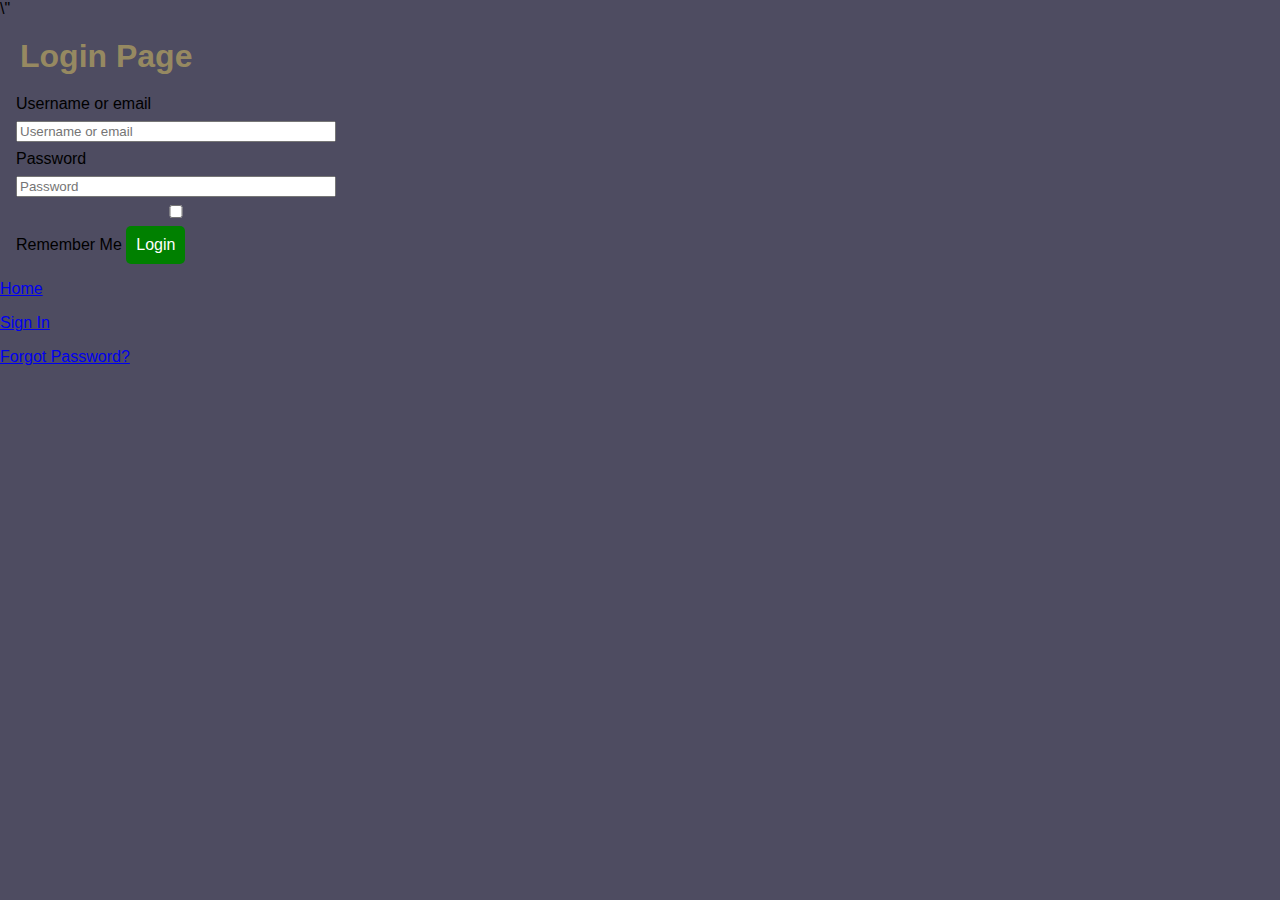
<file: index.html>
\"<!DOCTYPE html>
<html lang="en">
<head>
    <meta charset="UTF-8">
    <meta name="viewport" content="width=device-width, initial-scale=1.0">
    <title>Login Page (Fixed)</title>
    <link rel="stylesheet" href="style.css">
    <style>
        .credentials { max-width: 320px; margin: 1rem; }
        .credentials input { display: block; width: 100%; margin: 0.5rem 0; }
    </style>
</head>
<body>
    <h1>Login Page</h1>

    <div class="credentials">
        <form id="login-form" method="get" action="homepage.html">
            <label for="username">Username or email</label>
            <input type="text" id="username" name="username" placeholder="Username or email" required>

            <label for="password">Password</label>
            <input type="password" id="password" name="password" placeholder="Password" required>

            <label>
                <input type="checkbox" id="remember" name="remember"> Remember Me
            </label>

            <button type="submit">Login</button>
        </form>
    </div>

    <p><a href="homepage.html">Home</a></p>
    <p><a href="signin.html">Sign In</a></p>
    <p><a href="reset-password.html">Forgot Password?</a></p>

</body>
</html>
</file>
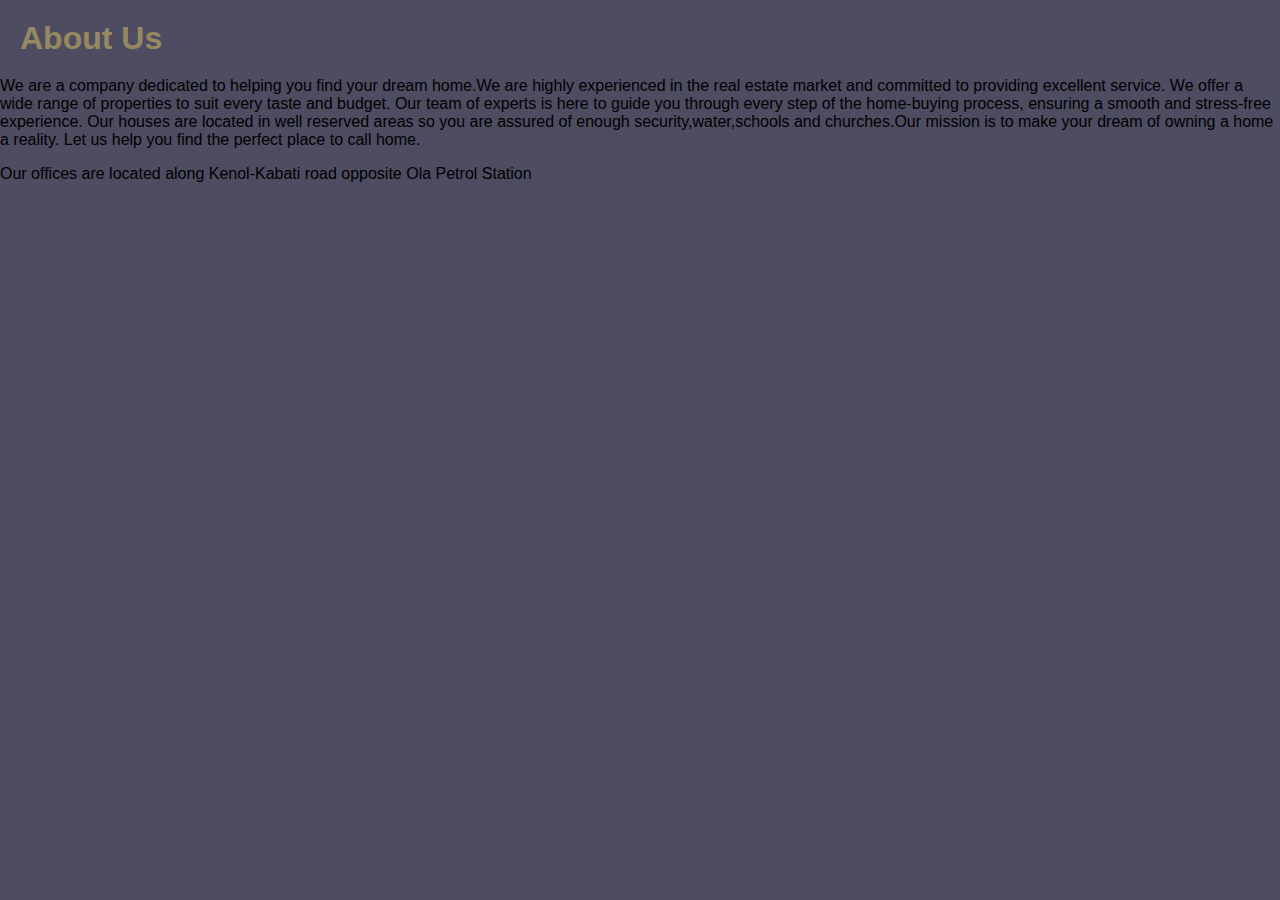
<file: about us.html>
<!DOCTYPE html>
<html lang="en">
<head>
    <meta charset="UTF-8">
    <meta name="viewport" content="width=device-width, initial-scale=1.0">
    <title>About us</title>
</head>
<body>
    <h1>About Us</h1>
    <link rel="stylesheet" href="style.css">
<p>We are a company dedicated to helping you find your dream home.We are highly experienced in the real estate market and committed to providing excellent service.
    We offer a wide range of properties to suit every taste and budget. Our team of experts is here to guide you through every step of the home-buying process, ensuring a smooth and stress-free experience.
Our houses are located in well reserved areas so you are assured of enough security,water,schools and churches.Our mission is to make your dream of owning a home a reality. Let us help you find the perfect place to call home.</p>
Our offices are located along Kenol-Kabati road opposite Ola Petrol Station</p>
    
    
</body>
</html>
</file>
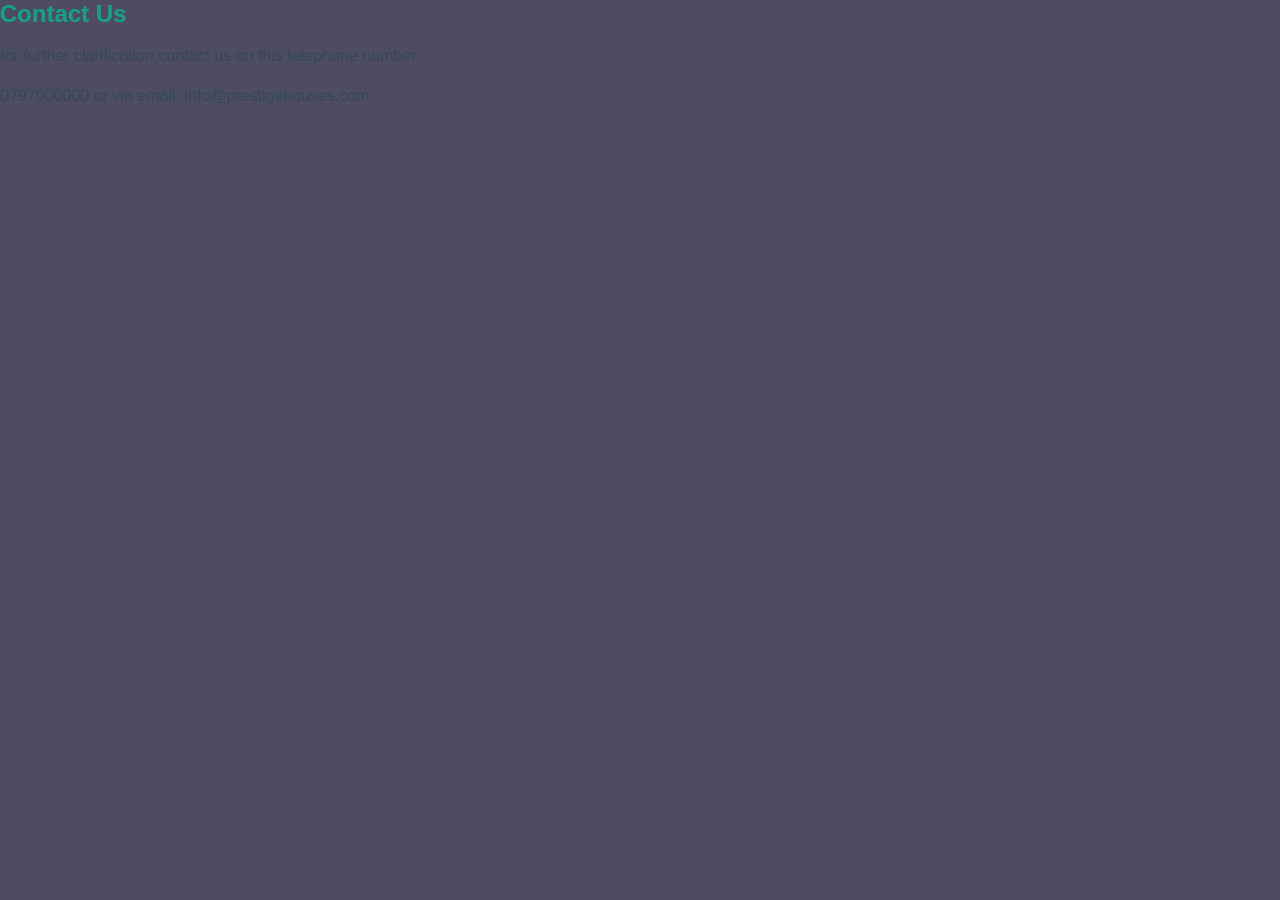
<file: contact.html>
<!DOCTYPE html>
<html lang="en">
<head>
    <meta charset="UTF-8">
    <meta name="viewport" content="width=device-width, initial-scale=1.0">
    <title>Contact</title>
    <link rel="stylesheet" href="style.css">
</head>
<body class="contact-page">
    <h2>Contact Us</h2>
    <p>for further clarification,contact us on this telephone number;</p>
    <p>0797000000 or via email: info@prestigehouses.com</p>
    
</body>
</html>
</file>
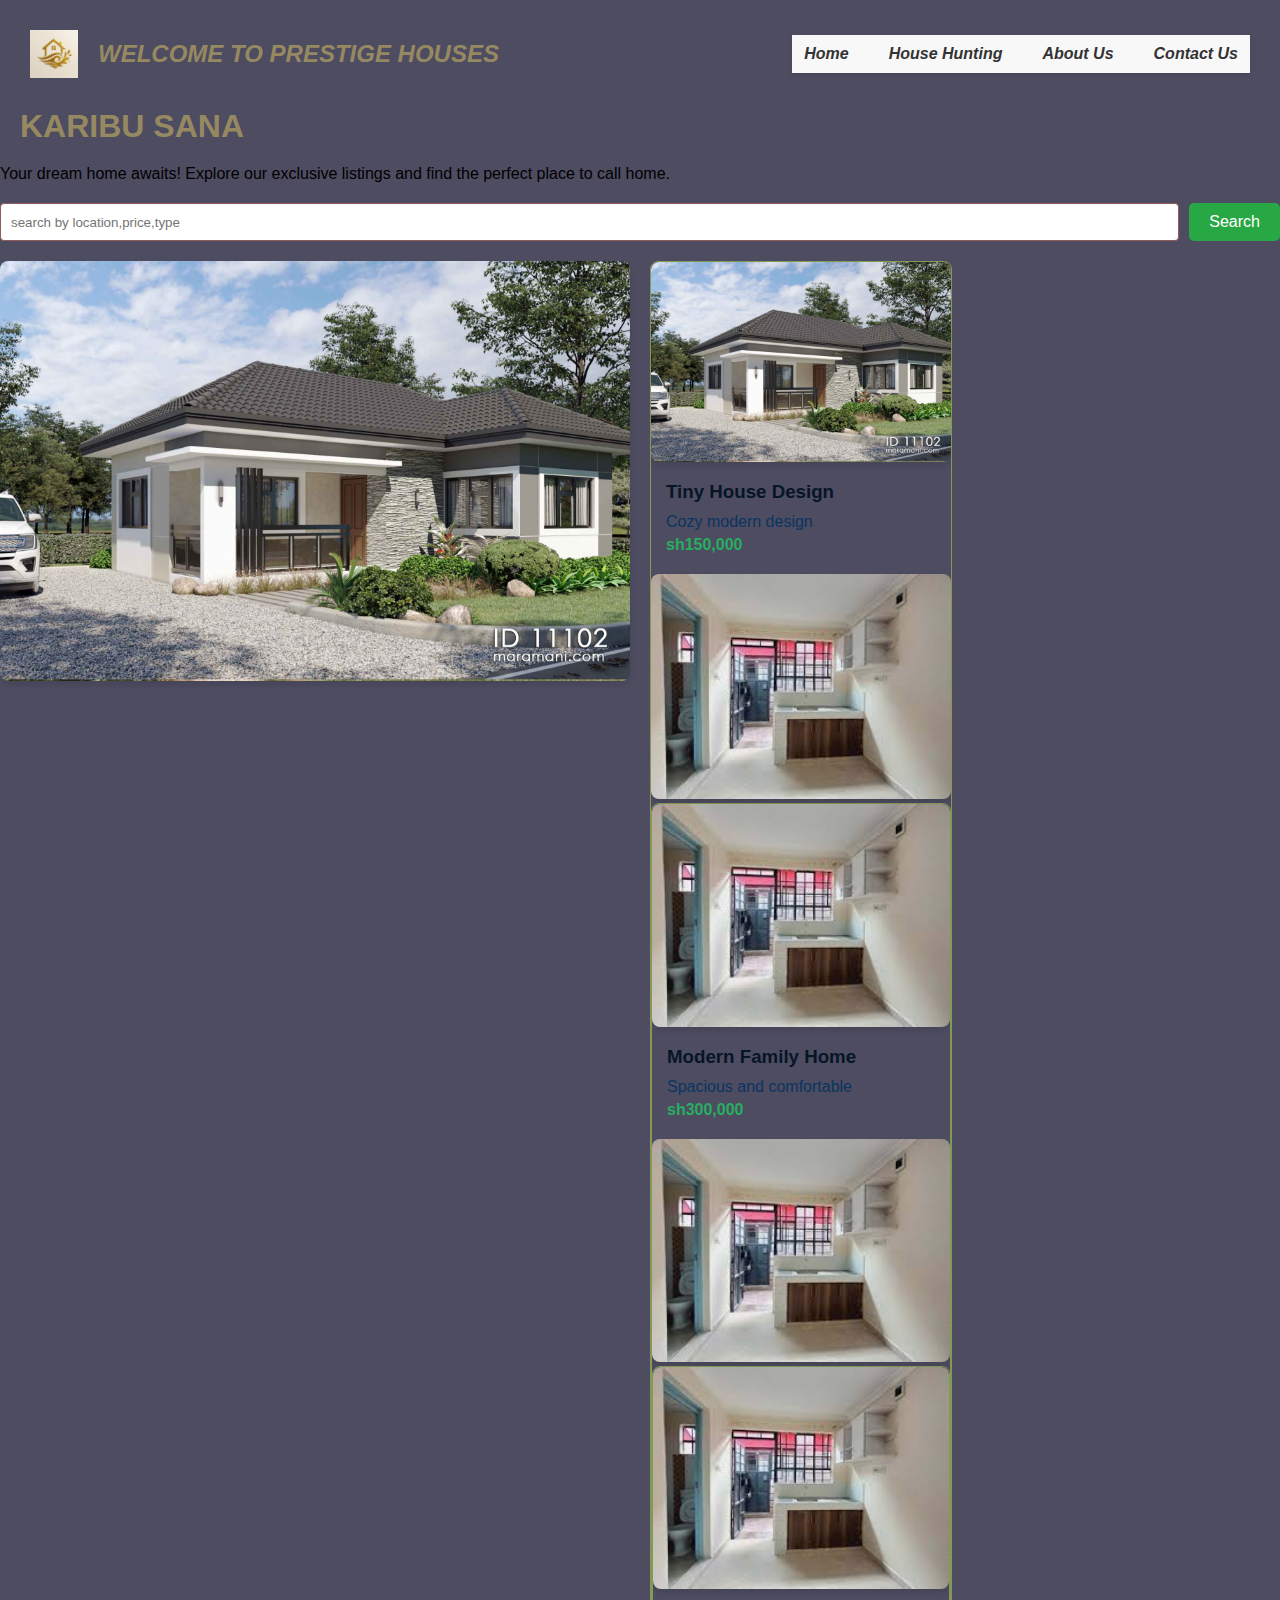
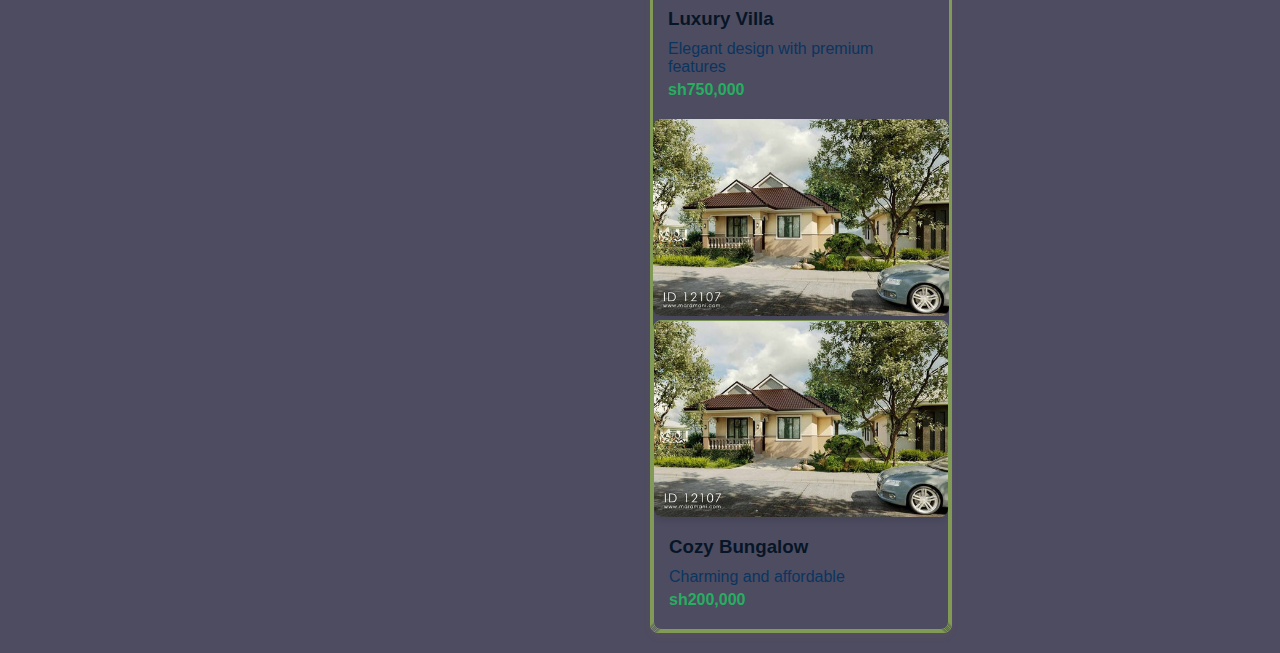
<file: homepage.html>
<!DOCTYPE html>
<html lang="en">
<head>
        <meta charset="UTF-8">
        <meta name="viewport" content="width=device-width, initial-scale=1.0">
        <title>PRESTIGE HOUSES</title>
        <link rel="stylesheet" href="style.css">
</head>
<body class="homepage">
    <header>
        <h2 class="logo">
            <img src="image/logo design.webp" alt="Prestige Houses logo" class="site-logo">
        </h2>
        <h1>WELCOME TO PRESTIGE HOUSES</h1> 
        <nav class="navigator">
            <ul>
                <li><a href="home page.html">Home</a></li>
                <li><a href="househunting.html">House Hunting</a></li>
                <li><a href="about us.html">About Us</a></li>
                <li><a href="contact us.html">Contact Us</a></li>
            </ul>
        </nav>
    </header>
<body></body>
    <body class="homepage">
       <h1>KARIBU SANA</h1>
       <p>Your dream home awaits! Explore our exclusive listings and find the perfect place to call home.</p>
       <div class="search-bar">
            <input type="search" placeholder="search by location,price,type">
            <button type="submit">Search</button>
         </div>
         <div class="img-gallery">
            <img src="image/TinyHouseDesign-ID11102-Perspective_2.jpg" alt="House 1">
            <div class="property-card">
                <img src="image/TinyHouseDesign-ID11102-Perspective_2.jpg" alt="Tiny House">
                <div class="property-info">
                    <h3>Tiny House Design</h3>
                    <p>Cozy modern design</p>
                    <p class="price">sh150,000</p>
            </div>
            <img src="image/download (1).jpeg" alt="House 2">
            <div class="property-card">
                <img src="image/download (1).jpeg" alt="Modern Family Home">
                <div class="property-info">
                    <h3>Modern Family Home</h3>
                    <p>Spacious and comfortable</p>
                    <p class="price">sh300,000</p>
            </div>
            <img src="image/download (1).jpeg" alt="House 3">
            <div class="property-card"> 
                <img src="image/download (1).jpeg" alt="Luxury Villa">

                
                <div class="property-info">
                    <h3>Luxury Villa</h3>
                    <p>Elegant design with premium features</p>
                    <p class="price">sh750,000</p>
            </div>
            <img src="image/bungalow.jpg" alt="House 4">
            <div class="property-card">
                <img src="image/bungalow.jpg" alt="Cozy Bungalow">
                <div class="property-info">
                    <h3>Cozy Bungalow</h3>
                    <p>Charming and affordable</p>
                    <p class="price">sh200,000</p>
            </div>
        </div>
    </main>

</body>
</html>
</file>
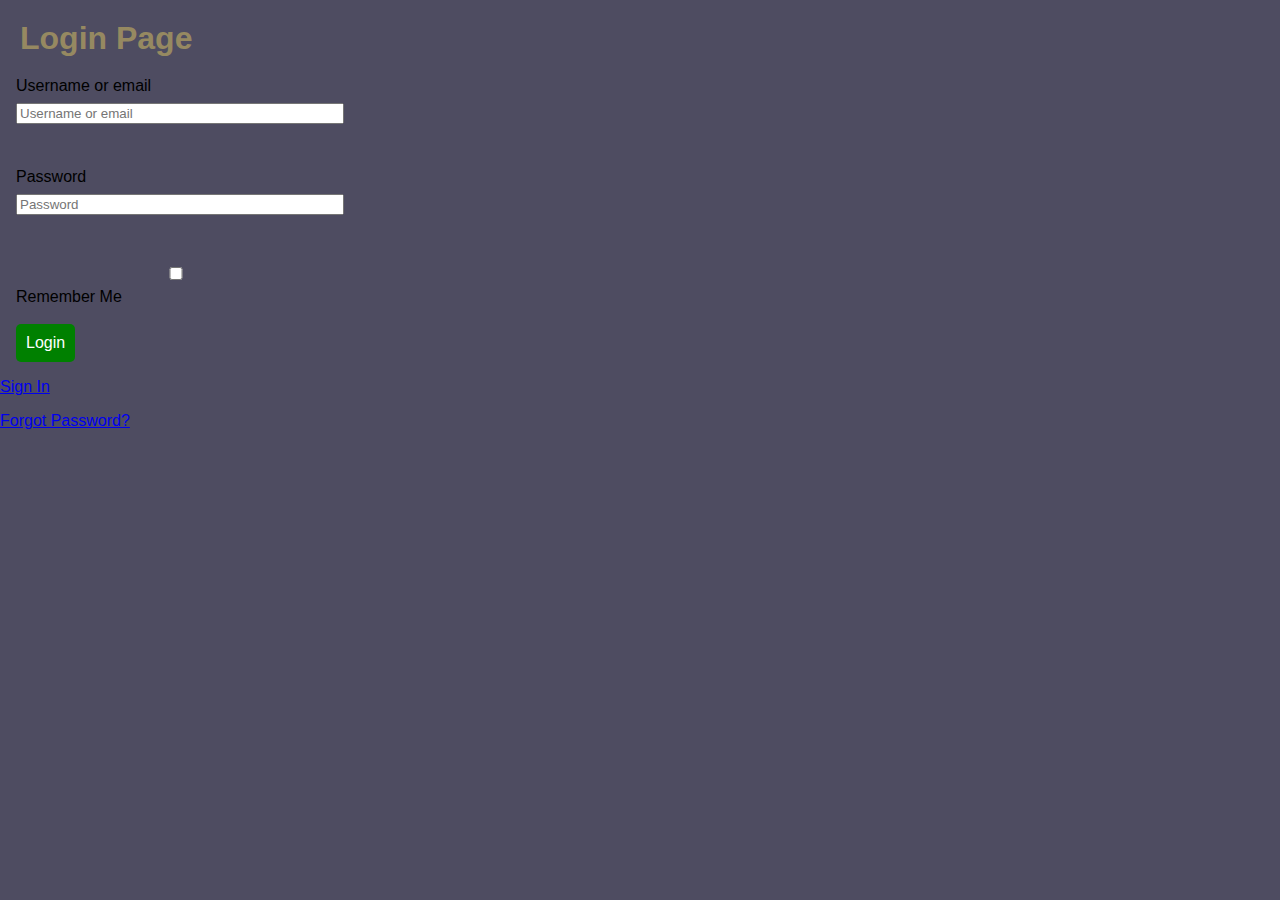
<file: househunting.html>
<!DOCTYPE html>
<html lang="en">
<head>
    <meta charset="UTF-8">
    <meta name="viewport" content="width=device-width, initial-scale=1.0">
    <title>Login Page</title>
</head>
<body>
    <h1>Login Page</h1>
    <link rel="stylesheet" href="style.css">    
<style>
        .credentials { max-width: 320px; margin: 1rem; }
        .credentials input { display: block; width: 100%; margin: 0.5rem 0; }
    </style>
    <div class="credentials">
        <form id="login-form" method="get" action="homepage.html">
            <label for="username">Username or email</label>
            <input type="text" id="username" name="username" placeholder="Username or email" required><br></br>

            <label for="password">Password</label>
            <input type="password" id="password" name="password" placeholder="Password" required><br></br>

            <label>
                <input type="checkbox" id="remember" name="remember"> Remember Me
            </label><br></br>

            <button type="submit">Login</button>
        </form>
    </div>
    <p><a href="signin.html">Sign In</a></p>
    <p><a href="reset-password.html">Forgot Password?</a></p>

</body>
</html>
</file>
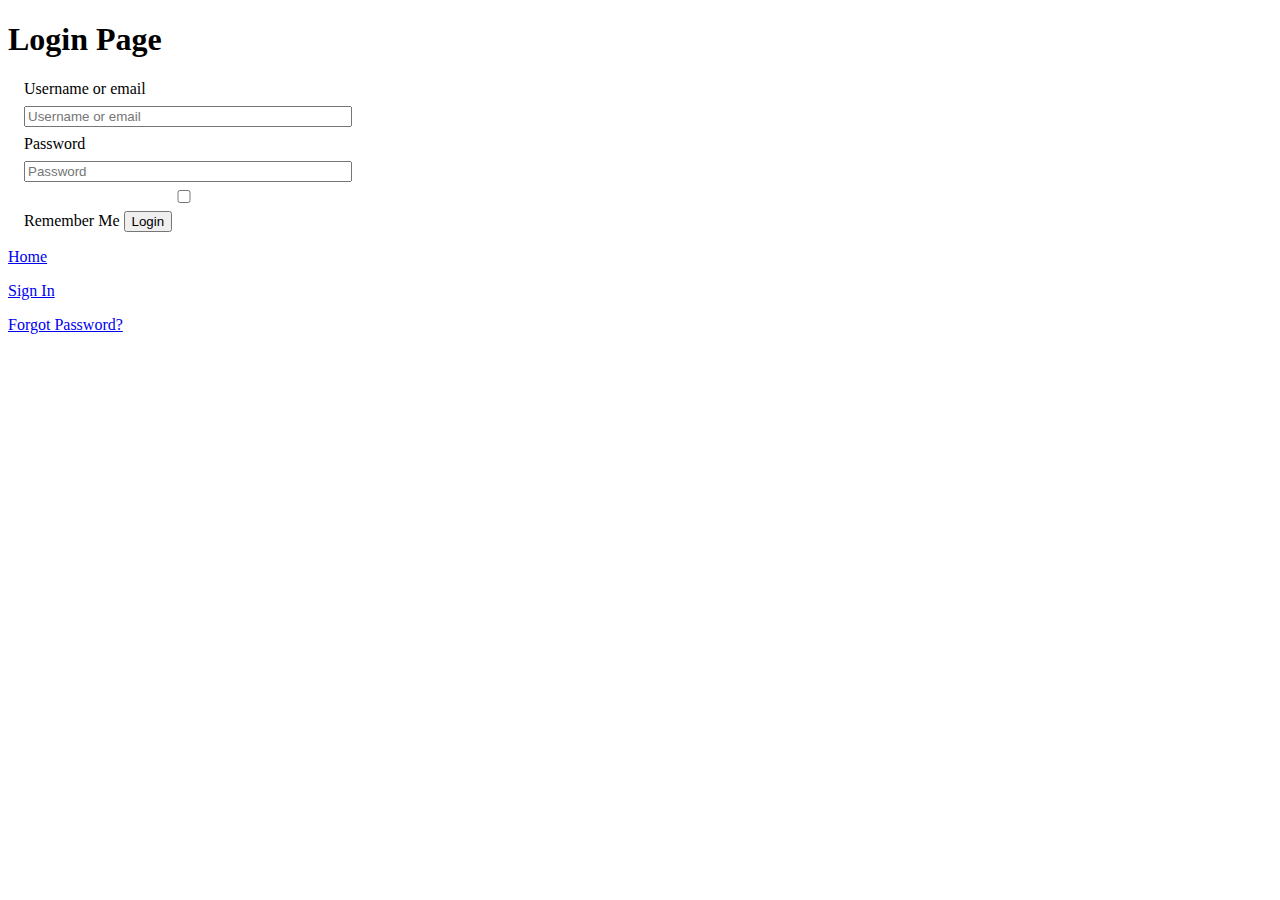
<file: index.html.html>
<!DOCTYPE html>
<html lang="en">
<head>
    <meta charset="UTF-8">
    <meta name="viewport" content="width=device-width, initial-scale=1.0">
    <title>Login Page (Fixed)</title>
    <style>
        .credentials { max-width: 320px; margin: 1rem; }
        .credentials input { display: block; width: 100%; margin: 0.5rem 0; }
    </style>
</head>
<body>
    <h1>Login Page</h1>

    <div class="credentials">
        <form id="login-form" method="get" action="homepage.html">
            <label for="username">Username or email</label>
            <input type="text" id="username" name="username" placeholder="Username or email" required>

            <label for="password">Password</label>
            <input type="password" id="password" name="password" placeholder="Password" required>

            <label>
                <input type="checkbox" id="remember" name="remember"> Remember Me
            </label>

            <button type="submit">Login</button>
        </form>
    </div>

    <p><a href="homepage.html">Home</a></p>
    <p><a href="signin.html">Sign In</a></p>
    <p><a href="reset-password.html">Forgot Password?</a></p>

</body>
</html>
</file>
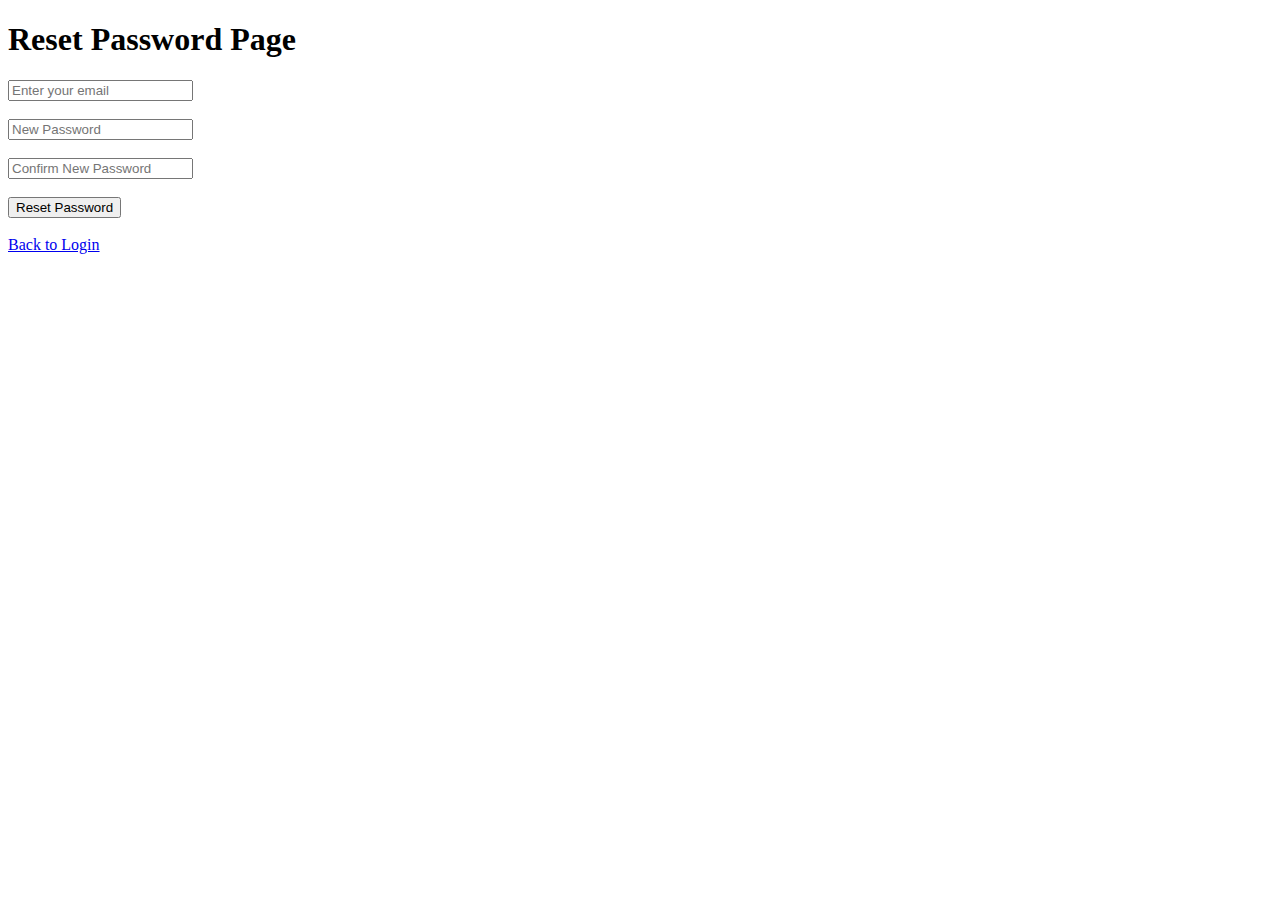
<file: reset-password.html>
<!DOCTYPE html>
<html lang="en">
<head>
    <meta charset="UTF-8">
    <meta name="viewport" content="width=device-width, initial-scale=1.0">
    <title>RESET PASSWORD</title>
</head>
 <h1>Reset Password Page</h1>
<body>
    <div class="credentials">
        <input type="email" placeholder="Enter your email"><br></br>
        <input type="password" placeholder="New Password"><br></br>
        <input type="password" placeholder="Confirm New Password"><br></br>                                       
        <button type="submit">Reset Password</button><br></br>

    </div>
    <a href="HOUSEHUNTING.HTML">Back to Login</a>
    
</body>
</html>
</file>
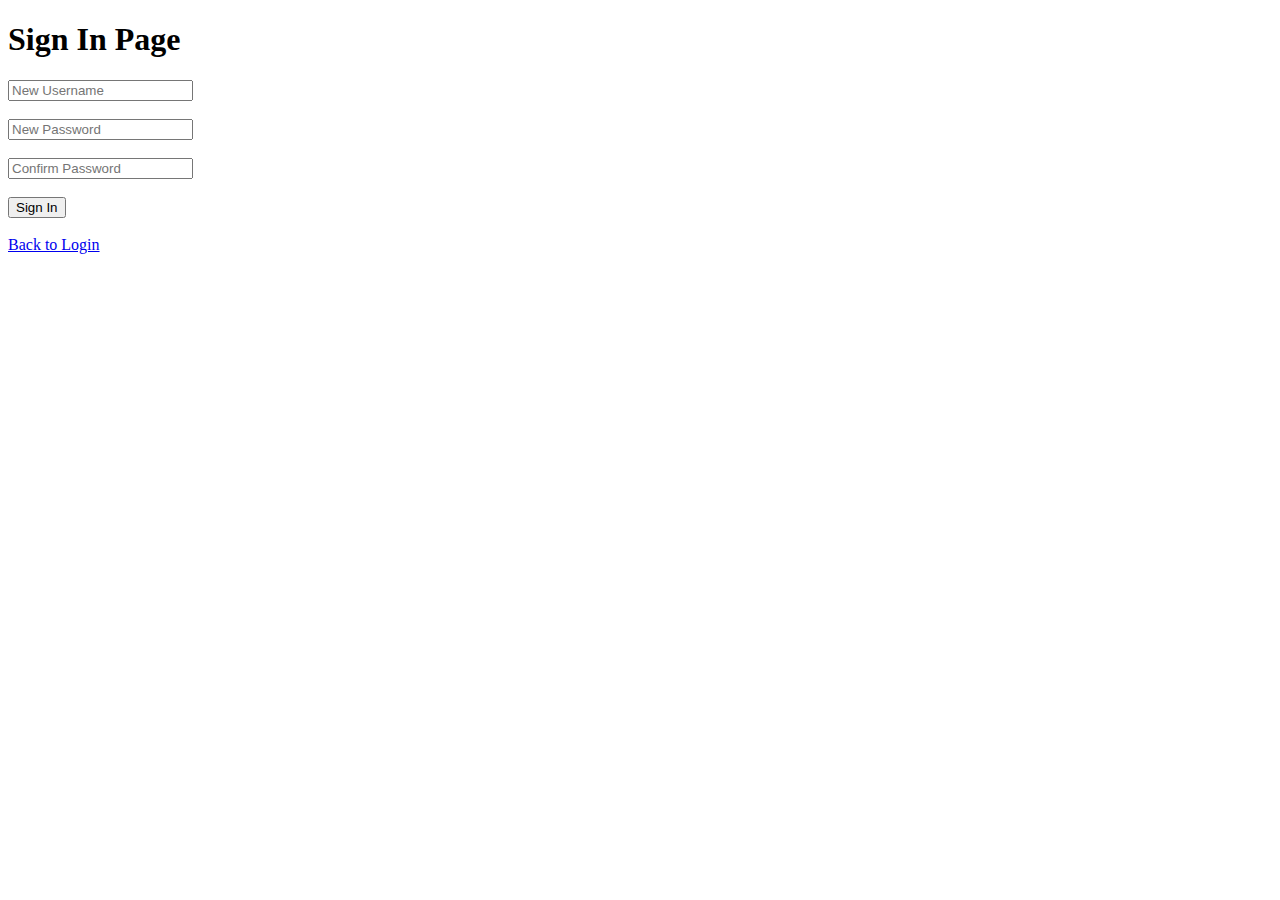
<file: signin.html>
<!DOCTYPE html>
<html lang="en">
<head>
    <meta charset="UTF-8">
    <meta name="viewport" content="width=device-width, initial-scale=1.0">
    <title>sign in Page</title>
</head>
    <h1>Sign In Page</h1>
<body>
    <div class="credentials">
        <input type="text" placeholder="New Username"><br></br>
        <input type="password" placeholder="New Password"><br></br>
        <input type="password" placeholder="Confirm Password"><br></br>                                         
        <button type="submit">Sign In</button><br></br>
    </div>
    <a href="HOUSEHUNTING.HTML">Back to Login</a>   
    
</body>
</html>
</file>
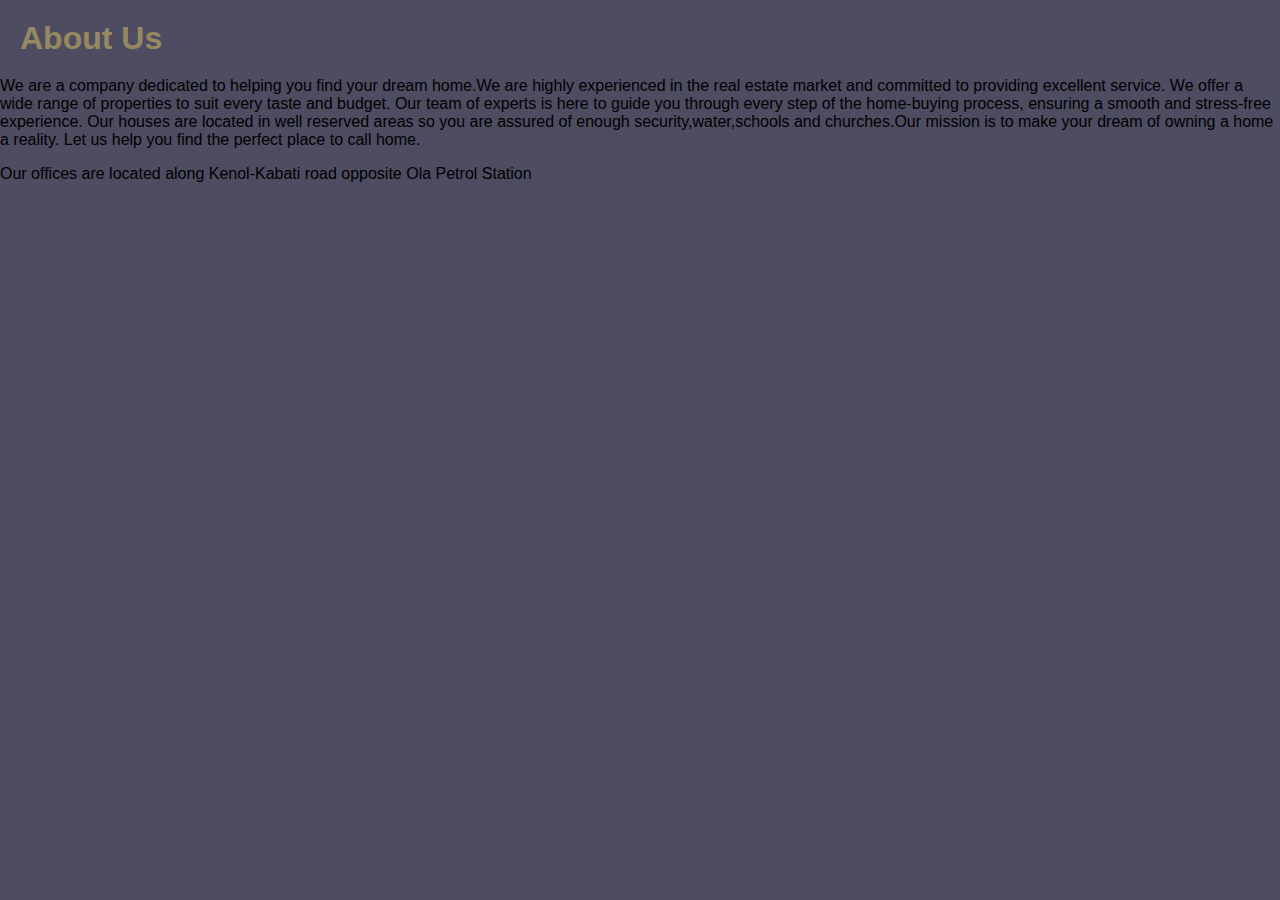
<file: PROJECT/about us.html>
<!DOCTYPE html>
<html lang="en">
<head>
    <meta charset="UTF-8">
    <meta name="viewport" content="width=device-width, initial-scale=1.0">
    <title>About us</title>
</head>
<body>
    <h1>About Us</h1>
    <link rel="stylesheet" href="style.css">
<p>We are a company dedicated to helping you find your dream home.We are highly experienced in the real estate market and committed to providing excellent service.
    We offer a wide range of properties to suit every taste and budget. Our team of experts is here to guide you through every step of the home-buying process, ensuring a smooth and stress-free experience.
Our houses are located in well reserved areas so you are assured of enough security,water,schools and churches.Our mission is to make your dream of owning a home a reality. Let us help you find the perfect place to call home.</p>
Our offices are located along Kenol-Kabati road opposite Ola Petrol Station</p>
    
    
</body>
</html>
</file>
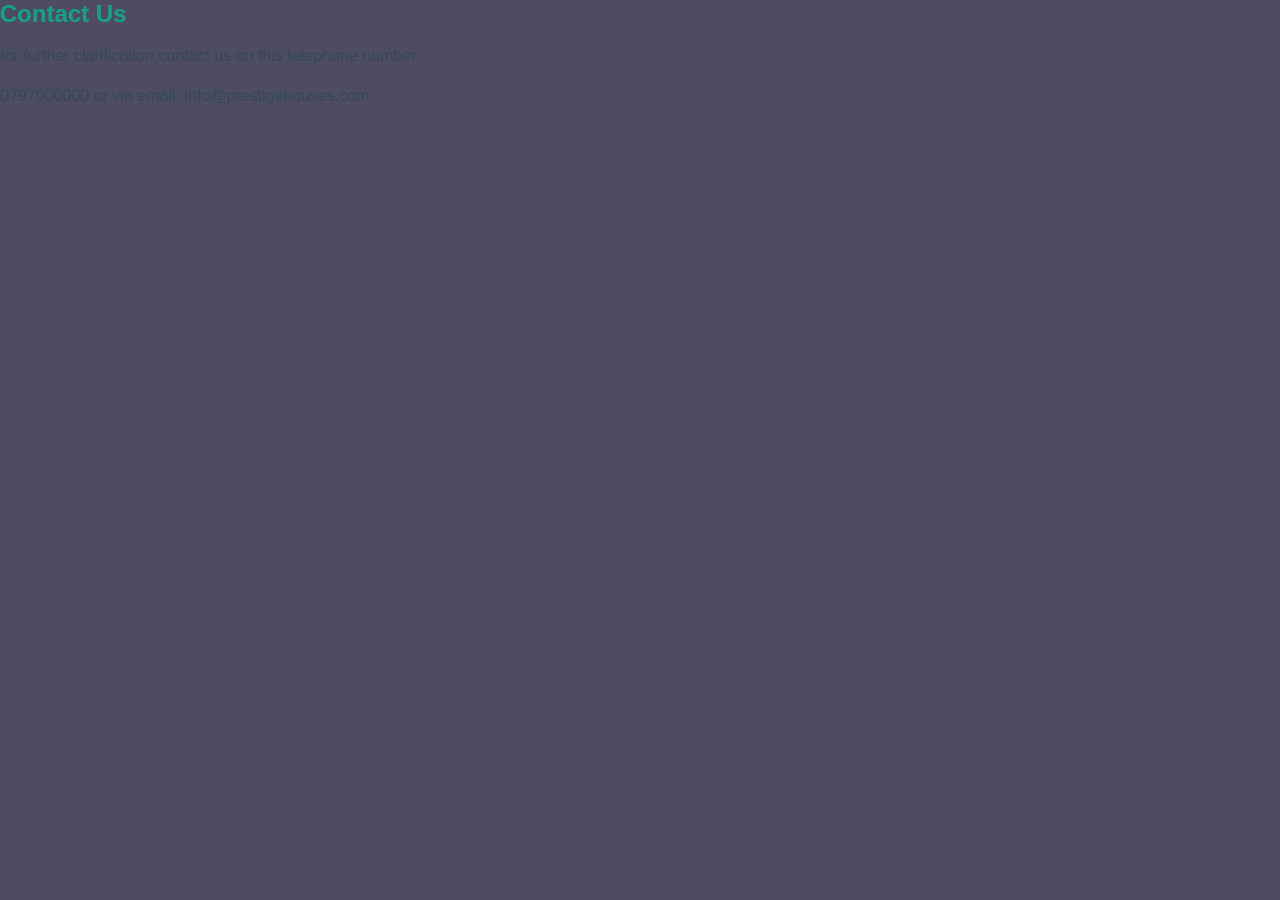
<file: PROJECT/contact.html>
<!DOCTYPE html>
<html lang="en">
<head>
    <meta charset="UTF-8">
    <meta name="viewport" content="width=device-width, initial-scale=1.0">
    <title>Contact</title>
    <link rel="stylesheet" href="style.css">
</head>
<body class="contact-page">
    <h2>Contact Us</h2>
    <p>for further clarification,contact us on this telephone number;</p>
    <p>0797000000 or via email: info@prestigehouses.com</p>
    
</body>
</html>
</file>
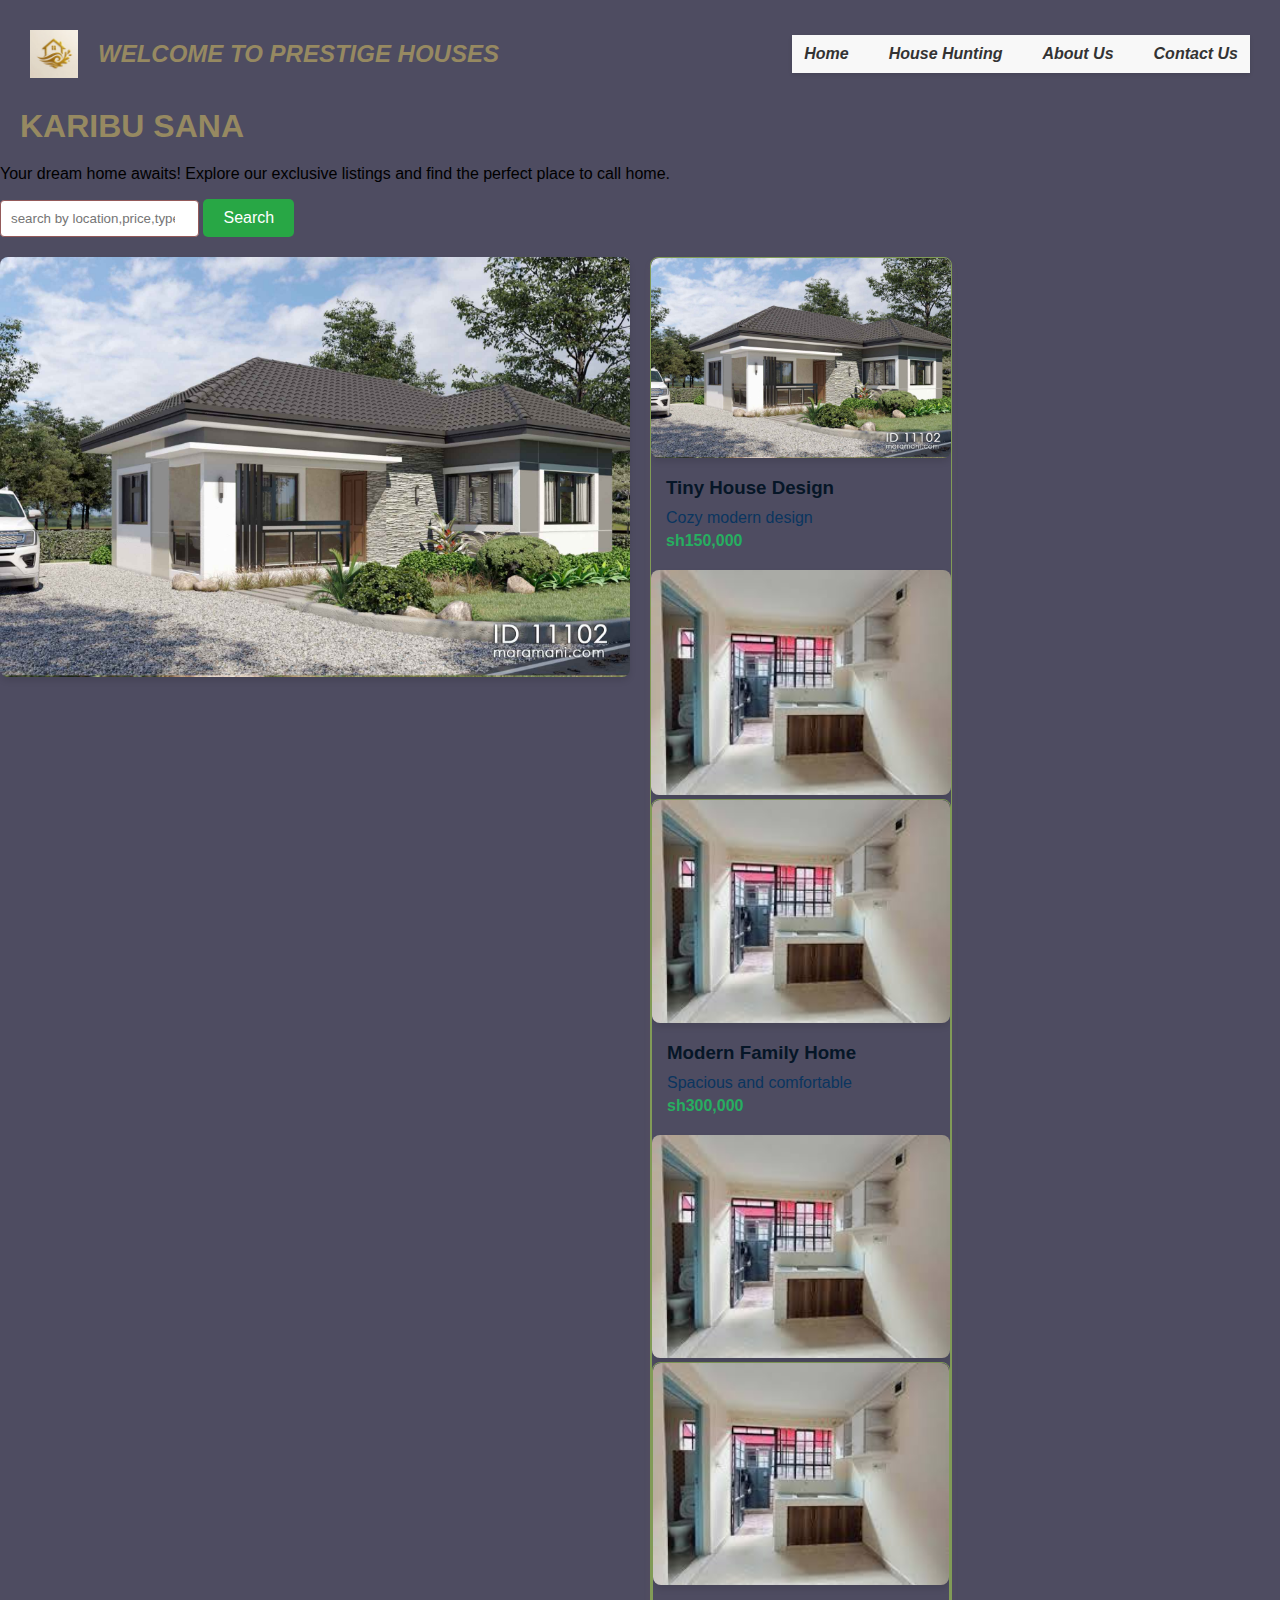
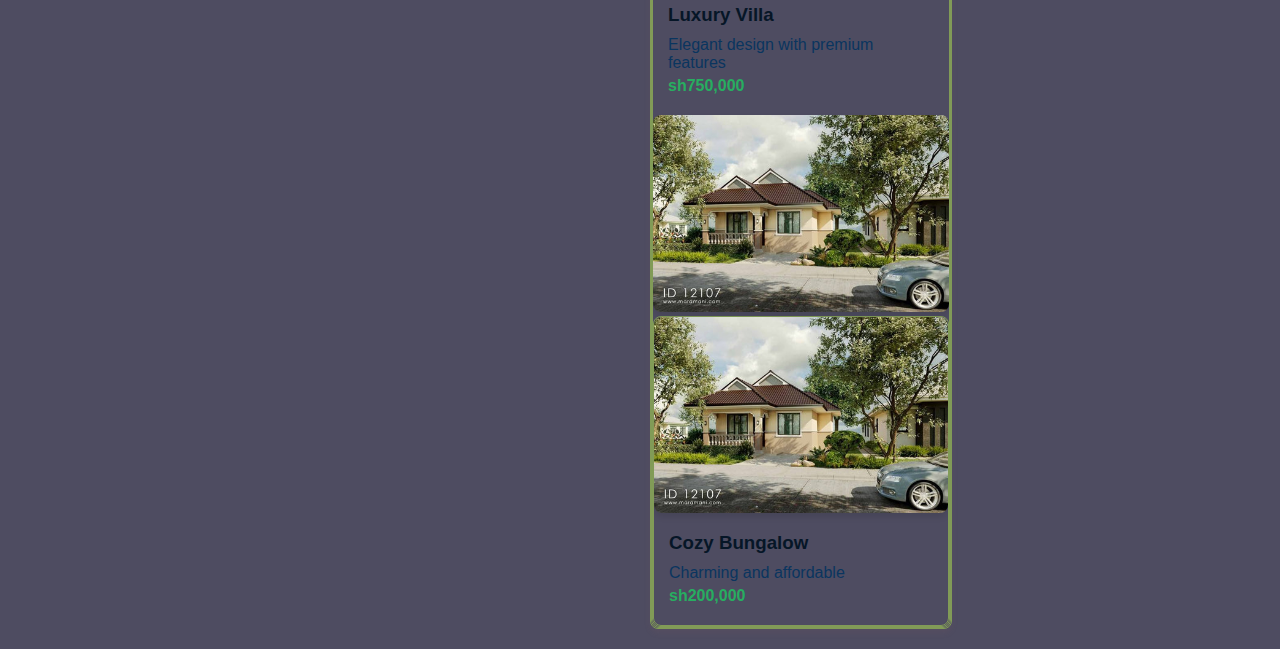
<file: PROJECT/homepage.html>
<!DOCTYPE html>
<html lang="en">
<head>
        <meta charset="UTF-8">
        <meta name="viewport" content="width=device-width, initial-scale=1.0">
        <title>PRESTIGE HOUSES</title>
        <link rel="stylesheet" href="style.css">
</head>
<body class="homepage">
    <header>
        <h2 class="logo">
            <img src="image/logo design.webp" alt="Prestige Houses logo" class="site-logo">
        </h2>
        <h1>WELCOME TO PRESTIGE HOUSES</h1> 
        <nav class="navigator">
            <ul>
                <li><a href="home page.html">Home</a></li>
                <li><a href="househunting.html">House Hunting</a></li>
                <li><a href="about us.html">About Us</a></li>
                <li><a href="contact us.html">Contact Us</a></li>
            </ul>
        </nav>
    </header>
<body></body>
    <body class="homepage">
       <h1>KARIBU SANA</h1>
       <p>Your dream home awaits! Explore our exclusive listings and find the perfect place to call home.</p>
       <div class="search-bar">
            <input type="search" placeholder="search by location,price,type">
            <button type="submit">Search</button>
         </div>
         <div class="img-gallery">
            <img src="image/TinyHouseDesign-ID11102-Perspective_2.jpg" alt="House 1">
            <div class="property-card">
                <img src="image/TinyHouseDesign-ID11102-Perspective_2.jpg" alt="Tiny House">
                <div class="property-info">
                    <h3>Tiny House Design</h3>
                    <p>Cozy modern design</p>
                    <p class="price">sh150,000</p>
            </div>
            <img src="image/download (1).jpeg" alt="House 2">
            <div class="property-card">
                <img src="image/download (1).jpeg" alt="Modern Family Home">
                <div class="property-info">
                    <h3>Modern Family Home</h3>
                    <p>Spacious and comfortable</p>
                    <p class="price">sh300,000</p>
            </div>
            <img src="image/download (1).jpeg" alt="House 3">
            <div class="property-card"> 
                <img src="image/download (1).jpeg" alt="Luxury Villa">

                
                <div class="property-info">
                    <h3>Luxury Villa</h3>
                    <p>Elegant design with premium features</p>
                    <p class="price">sh750,000</p>
            </div>
            <img src="image/bungalow.jpg" alt="House 4">
            <div class="property-card">
                <img src="image/bungalow.jpg" alt="Cozy Bungalow">
                <div class="property-info">
                    <h3>Cozy Bungalow</h3>
                    <p>Charming and affordable</p>
                    <p class="price">sh200,000</p>
            </div>
        </div>
    </main>

</body>
</html>
</file>
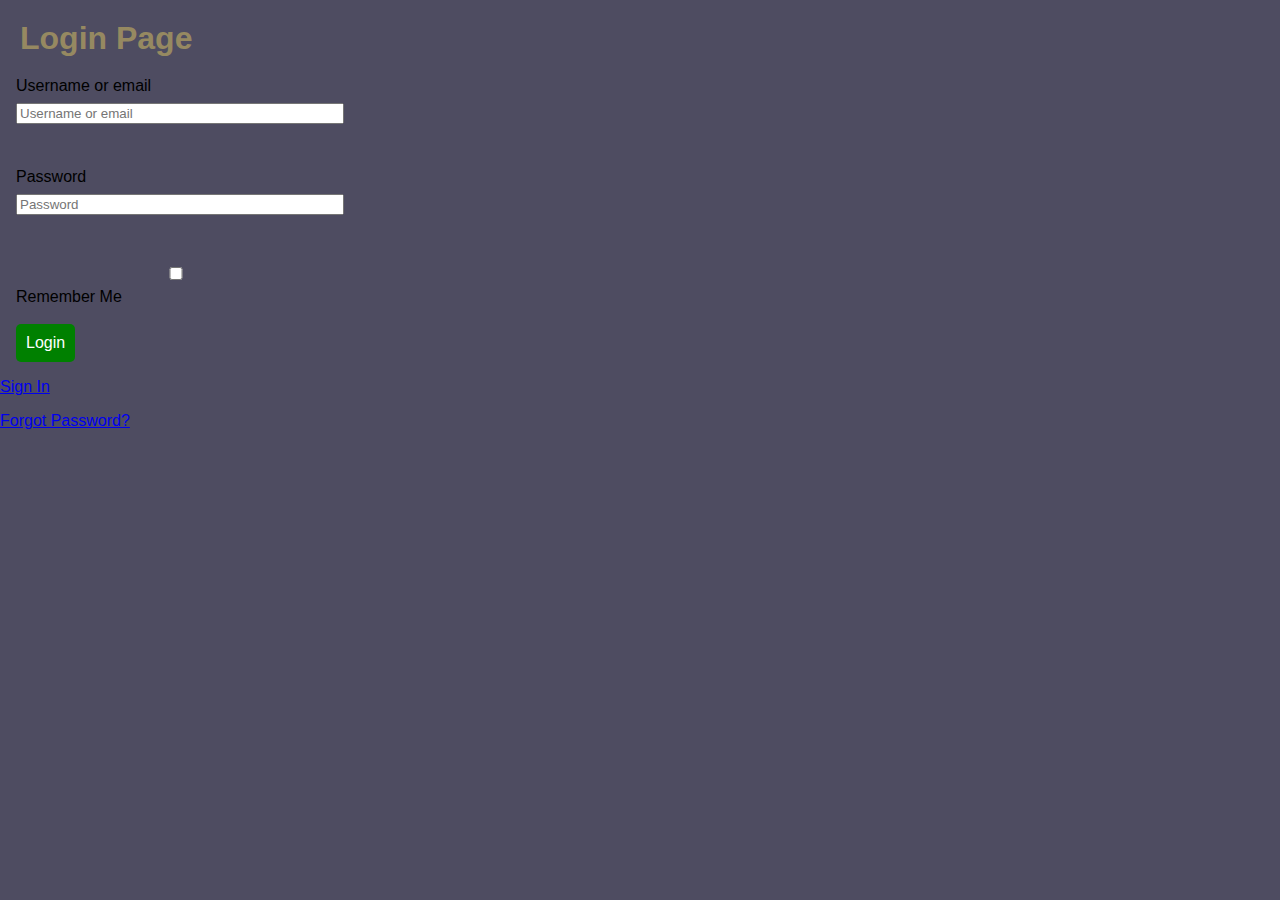
<file: PROJECT/househunting.html>
<!DOCTYPE html>
<html lang="en">
<head>
    <meta charset="UTF-8">
    <meta name="viewport" content="width=device-width, initial-scale=1.0">
    <title>Login Page</title>
</head>
<body>
    <h1>Login Page</h1>
    <link rel="stylesheet" href="style.css">    
<style>
        .credentials { max-width: 320px; margin: 1rem; }
        .credentials input { display: block; width: 100%; margin: 0.5rem 0; }
    </style>
    <div class="credentials">
        <form id="login-form" method="get" action="homepage.html">
            <label for="username">Username or email</label>
            <input type="text" id="username" name="username" placeholder="Username or email" required><br></br>

            <label for="password">Password</label>
            <input type="password" id="password" name="password" placeholder="Password" required><br></br>

            <label>
                <input type="checkbox" id="remember" name="remember"> Remember Me
            </label><br></br>

            <button type="submit">Login</button>
        </form>
    </div>
    <p><a href="signin.html">Sign In</a></p>
    <p><a href="reset-password.html">Forgot Password?</a></p>

</body>
</html>
</file>
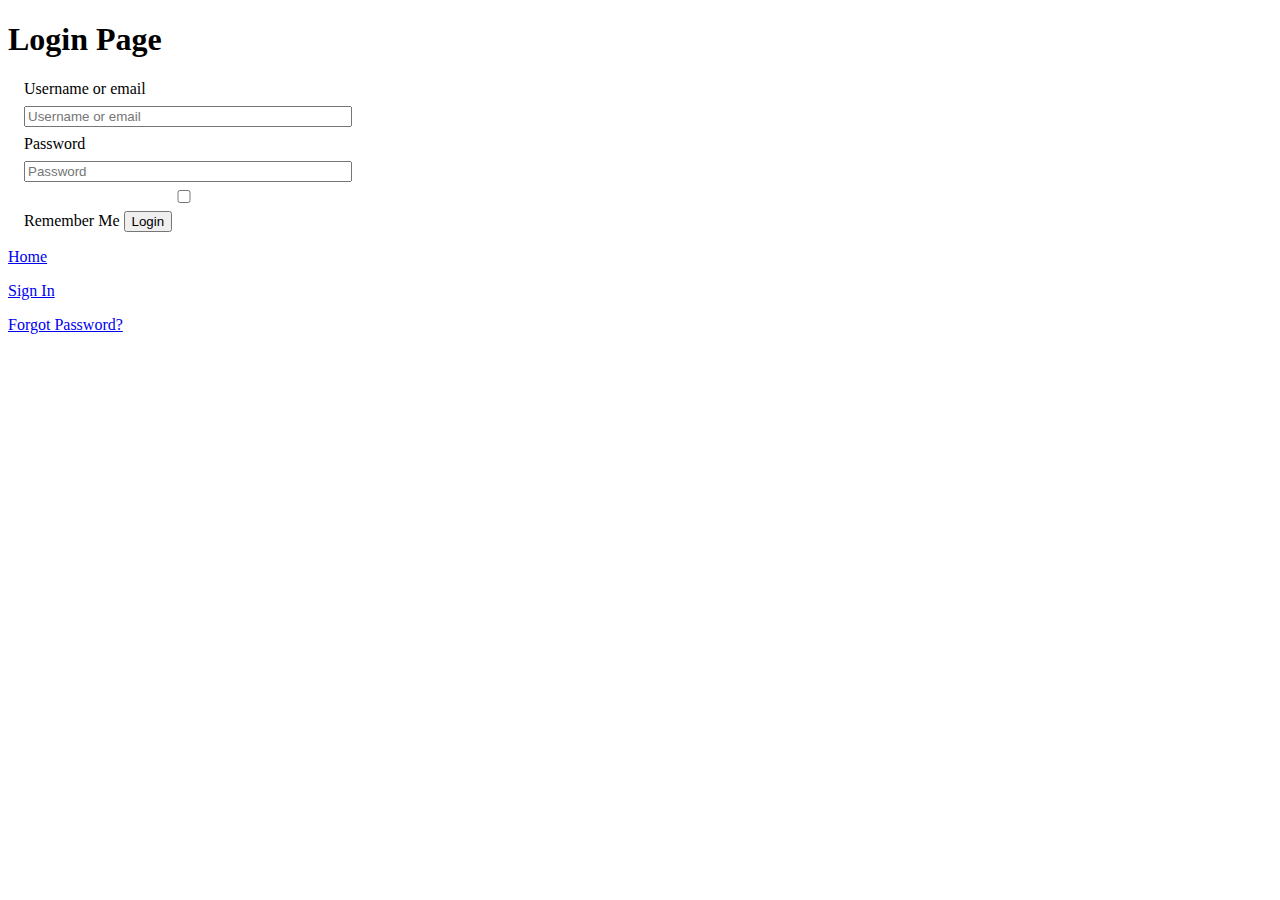
<file: PROJECT/index.html.html>
<!DOCTYPE html>
<html lang="en">
<head>
    <meta charset="UTF-8">
    <meta name="viewport" content="width=device-width, initial-scale=1.0">
    <title>Login Page (Fixed)</title>
    <style>
        .credentials { max-width: 320px; margin: 1rem; }
        .credentials input { display: block; width: 100%; margin: 0.5rem 0; }
    </style>
</head>
<body>
    <h1>Login Page</h1>

    <div class="credentials">
        <form id="login-form" method="get" action="homepage.html">
            <label for="username">Username or email</label>
            <input type="text" id="username" name="username" placeholder="Username or email" required>

            <label for="password">Password</label>
            <input type="password" id="password" name="password" placeholder="Password" required>

            <label>
                <input type="checkbox" id="remember" name="remember"> Remember Me
            </label>

            <button type="submit">Login</button>
        </form>
    </div>

    <p><a href="homepage.html">Home</a></p>
    <p><a href="signin.html">Sign In</a></p>
    <p><a href="reset-password.html">Forgot Password?</a></p>

</body>
</html>
</file>
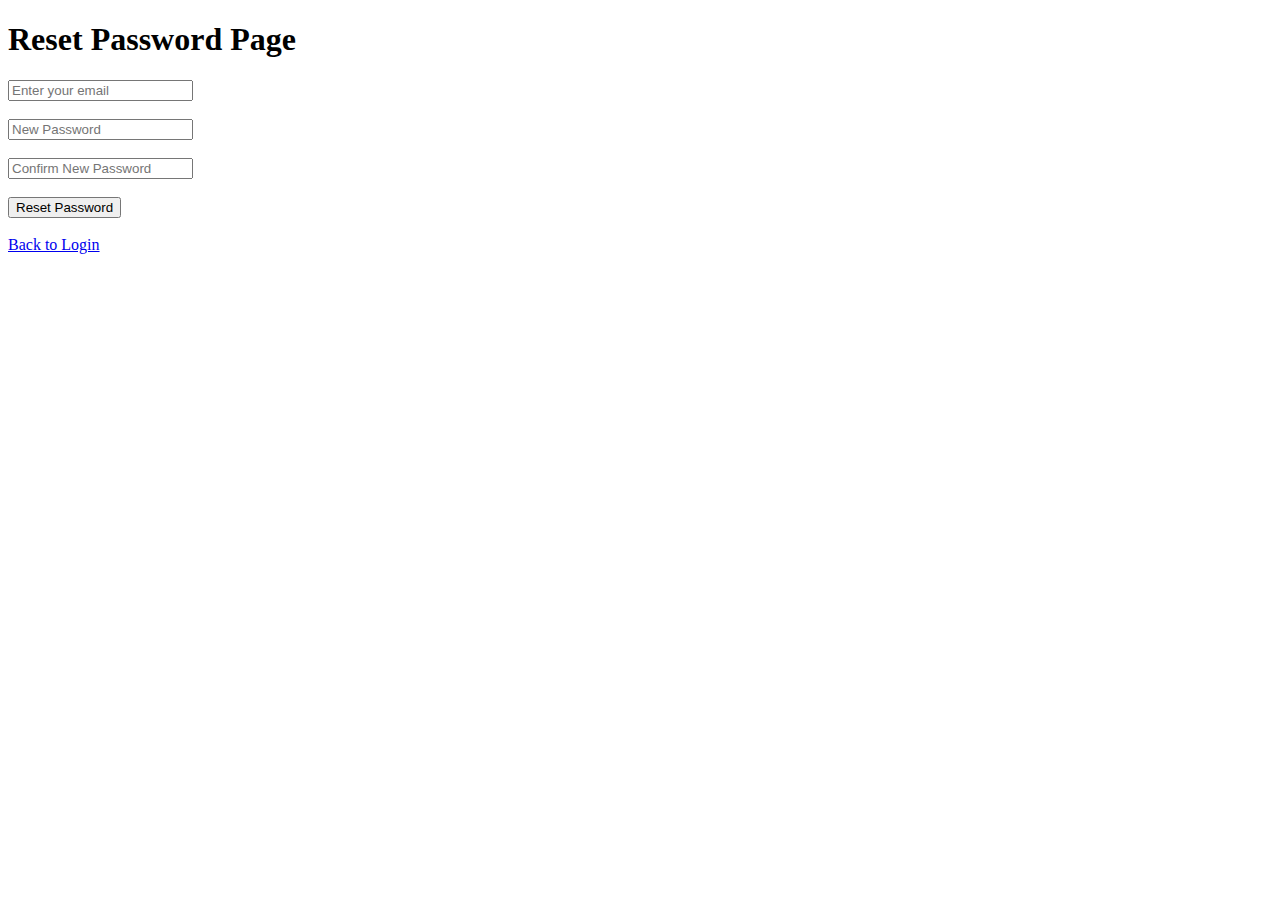
<file: PROJECT/reset-password.html>
<!DOCTYPE html>
<html lang="en">
<head>
    <meta charset="UTF-8">
    <meta name="viewport" content="width=device-width, initial-scale=1.0">
    <title>RESET PASSWORD</title>
</head>
 <h1>Reset Password Page</h1>
<body>
    <div class="credentials">
        <input type="email" placeholder="Enter your email"><br></br>
        <input type="password" placeholder="New Password"><br></br>
        <input type="password" placeholder="Confirm New Password"><br></br>                                       
        <button type="submit">Reset Password</button><br></br>

    </div>
    <a href="HOUSEHUNTING.HTML">Back to Login</a>
    
</body>
</html>
</file>
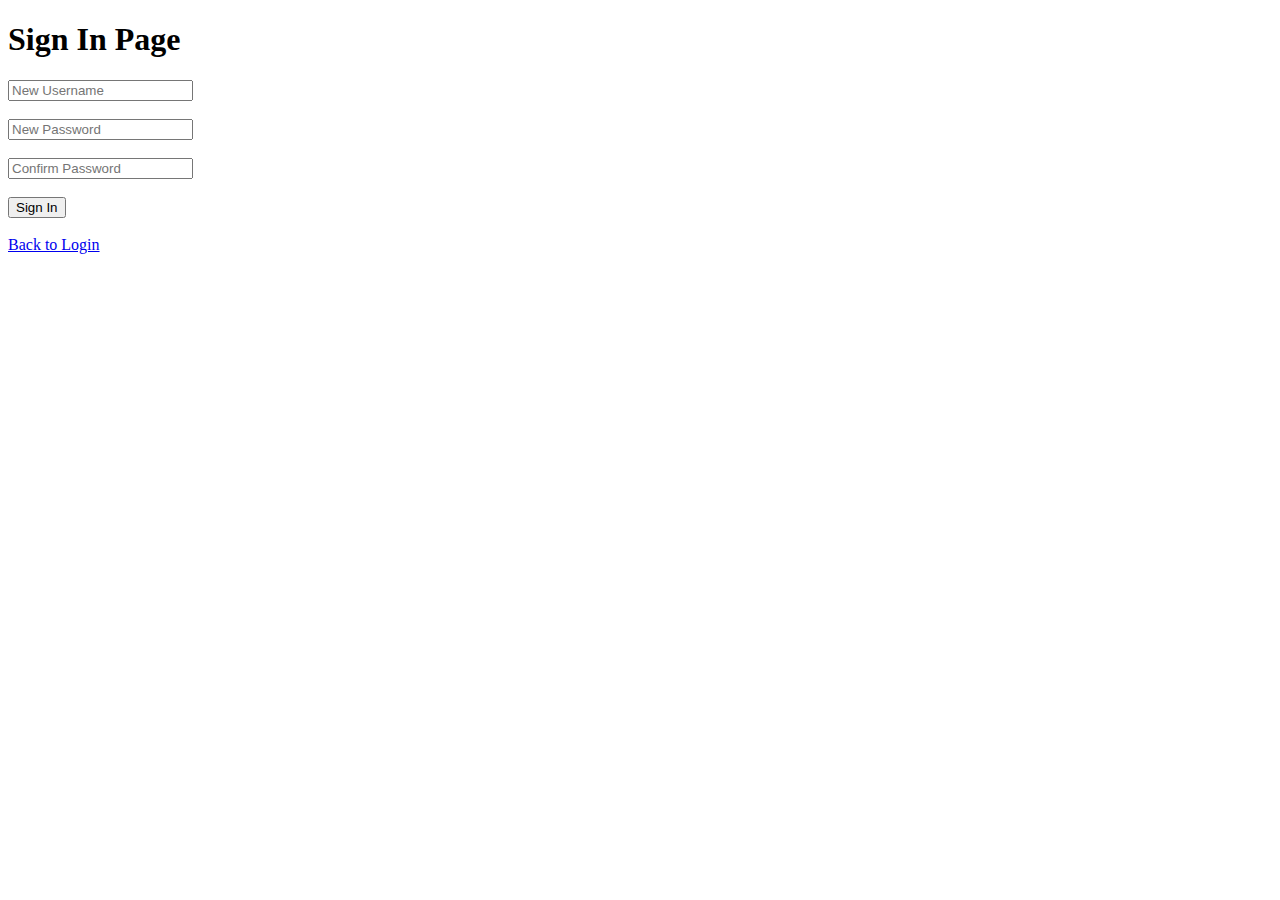
<file: PROJECT/signin.html>
<!DOCTYPE html>
<html lang="en">
<head>
    <meta charset="UTF-8">
    <meta name="viewport" content="width=device-width, initial-scale=1.0">
    <title>sign in Page</title>
</head>
    <h1>Sign In Page</h1>
<body>
    <div class="credentials">
        <input type="text" placeholder="New Username"><br></br>
        <input type="password" placeholder="New Password"><br></br>
        <input type="password" placeholder="Confirm Password"><br></br>                                         
        <button type="submit">Sign In</button><br></br>
    </div>
    <a href="HOUSEHUNTING.HTML">Back to Login</a>   
    
</body>
</html>
</file>
<file: style.css>
header{
    margin: 20px;padding: 10px;border: none;font-style: italic;
    color: #000000;     
}
h1 { color: rgb(150, 137, 97); margin: 20px; }
button { background: green; padding: 10px; }
h2 { color: #3b5692; margin: 0; }
/* Basic styling for header and logo */
header { display: flex; align-items: center; justify-content: flex-start; gap: 20px; padding: 10px; }
.logo { margin: 0; padding: 0; }
.logo img { height: 48px; width: auto; display: block; }
header h1 { margin: 0; font-size: 1.5rem; flex-grow: 1; }
/* Navigation menu styling */   
nav ul { list-style: none; display: flex; gap: 1rem; margin: 0; padding: 0; }
nav ul li a { text-decoration:none; color: #333; font-weight: bold}
nav ul li a:hover { color: #007acc; }
/* Responsive design for smaller screens */
@media (max-width: 768px) {
  header { flex-direction: column; }
  nav ul { flex-direction: column; gap: 0.5rem; }
}
/* Additional styles can be added below */
body { font-family: Arial, sans-serif; margin: 0; padding: 0; background-color: #4e4c61; }
.container { max-width: 1200px; margin: 0 auto; padding: 20px; }
.footer { background-color: #333; color: #fff; text-align: center; padding: 10px 0; position: fixed; bottom: 0; width: 100%; }
.footer p { margin: 0; }
.homepage h2 { color: #2c3e50; }
.contact-page h2 { color: #16a085; }    
.contact-page p { font-size: 16px; line-height: 1.5; color: #34495e; }
/*image styles*/
.site-logo { height: 48px; width: auto; }
.img-gallery { display: grid; grid-template-columns: repeat(auto-fit, minmax(200px, 1fr)); gap: 20px; margin: 20px 0; }
.img-gallery img { width: 100%; height: auto; border-radius: 8px; box-shadow: 0 4px 6px rgba(0,0,0,0.1); }
img {
    max-width: 100%;
    height: auto;
}
button {
    cursor: pointer;
    border: none;
    border-radius: 5px;
    color: white;
    font-size: 16px;
}
button:hover {
    background-color: darkgreen;
}
nav.navigator {
    background-color: #f8f8f8;
    padding: 10px 0;
    box-shadow: 0 2px 4px rgba(0, 0, 0, 0.1);
}
nav.navigator ul li a {
    padding: 8px 12px;
    border-radius: 4px;
}
nav.navigator ul li a:hover {
    background-color: #e0e0e0;
}
.search-bar {
    margin: 20px 0;
    display: flex;
    gap: 10px;
}
.search-bar input[type="search"] {
    flex: 1;
    padding: 10px;
    border: 1px solid #945a5a;
    border-radius: 4px;
}
.search-bar button {
    padding: 10px 20px;
    background-color: #28a745;
}

.search-bar button:hover {
    background-color: #218838;
}
.property-card {
    border: 1px solid #819b57;
    border-radius: 8px;
    overflow: hidden;
    box-shadow: 0 4px 6px rgba(160, 96, 96, 0.1);
    max-width: 300px;
}
.property-card img {
    width: 100%;
    height: auto;
}
.property-info {
    padding: 15px;
}
.property-info h3 {
    margin: 0 0 10px 0;
    color: #061627;
}
.property-info p {
    margin: 5px 0;
    color: #0a355f;
}
.property-info .price {
    font-weight: bold;
    color: #27ae60;
}
.property-card:hover {
    box-shadow: 0 6px 10px rgba(160, 96, 96, 0.2);
}
</file>
<file: PROJECT/style.css>
header{
    margin: 20px;padding: 10px;border: none;font-style: italic;
    color: #000000;     
}
h1 { color: rgb(150, 137, 97); margin: 20px; }
button { background: green; padding: 10px; }
h2 { color: #3b5692; margin: 0; }
/* Basic styling for header and logo */
header { display: flex; align-items: center; justify-content: flex-start; gap: 20px; padding: 10px; }
.logo { margin: 0; padding: 0; }
.logo img { height: 48px; width: auto; display: block; }
header h1 { margin: 0; font-size: 1.5rem; flex-grow: 1; }
/* Navigation menu styling */   
nav ul { list-style: none; display: flex; gap: 1rem; margin: 0; padding: 0; }
nav ul li a { text-decoration:none; color: #333; font-weight: bold}
nav ul li a:hover { color: #007acc; }
/* Responsive design for smaller screens */
@media (max-width: 768px) {
  header { flex-direction: column; }
  nav ul { flex-direction: column; gap: 0.5rem; }
}
/* Additional styles can be added below */
body { font-family: Arial, sans-serif; margin: 0; padding: 0; background-color: #4e4c61; }
.container { max-width: 1200px; margin: 0 auto; padding: 20px; }
.footer { background-color: #333; color: #fff; text-align: center; padding: 10px 0; position: fixed; bottom: 0; width: 100%; }
.footer p { margin: 0; }
.homepage h2 { color: #2c3e50; }
.contact-page h2 { color: #16a085; }    
.contact-page p { font-size: 16px; line-height: 1.5; color: #34495e; }
/*image styles*/
.site-logo { height: 48px; width: auto; }
.img-gallery { display: grid; grid-template-columns: repeat(auto-fit, minmax(200px, 1fr)); gap: 20px; margin: 20px 0; }
.img-gallery img { width: 100%; height: auto; border-radius: 8px; box-shadow: 0 4px 6px rgba(0,0,0,0.1); }
img {
    max-width: 100%;
    height: auto;
}
button {
    cursor: pointer;
    border: none;
    border-radius: 5px;
    color: white;
    font-size: 16px;
}
button:hover {
    background-color: darkgreen;
}
nav.navigator {
    background-color: #f8f8f8;
    padding: 10px 0;
    box-shadow: 0 2px 4px rgba(0, 0, 0, 0.1);
}
nav.navigator ul li a {
    padding: 8px 12px;
    border-radius: 4px;
}
nav.navigator ul li a:hover {
    background-color: #e0e0e0;
}
>.search-bar {
    margin: 20px 0;
    display: flex;
    gap: 10px;
}
.search-bar input[type="search"] {
    flex: 1;
    padding: 10px;
    border: 1px solid #945a5a;
    border-radius: 4px;
}
.search-bar button {
    padding: 10px 20px;
    background-color: #28a745;
}

.search-bar button:hover {
    background-color: #218838;
}
.property-card {
    border: 1px solid #819b57;
    border-radius: 8px;
    overflow: hidden;
    box-shadow: 0 4px 6px rgba(160, 96, 96, 0.1);
    max-width: 300px;
}
.property-card img {
    width: 100%;
    height: auto;
}
.property-info {
    padding: 15px;
}
.property-info h3 {
    margin: 0 0 10px 0;
    color: #061627;
}
.property-info p {
    margin: 5px 0;
    color: #0a355f;
}
.property-info .price {
    font-weight: bold;
    color: #27ae60;
}
.property-card:hover {
    box-shadow: 0 6px 10px rgba(160, 96, 96, 0.2);
}
</file>
